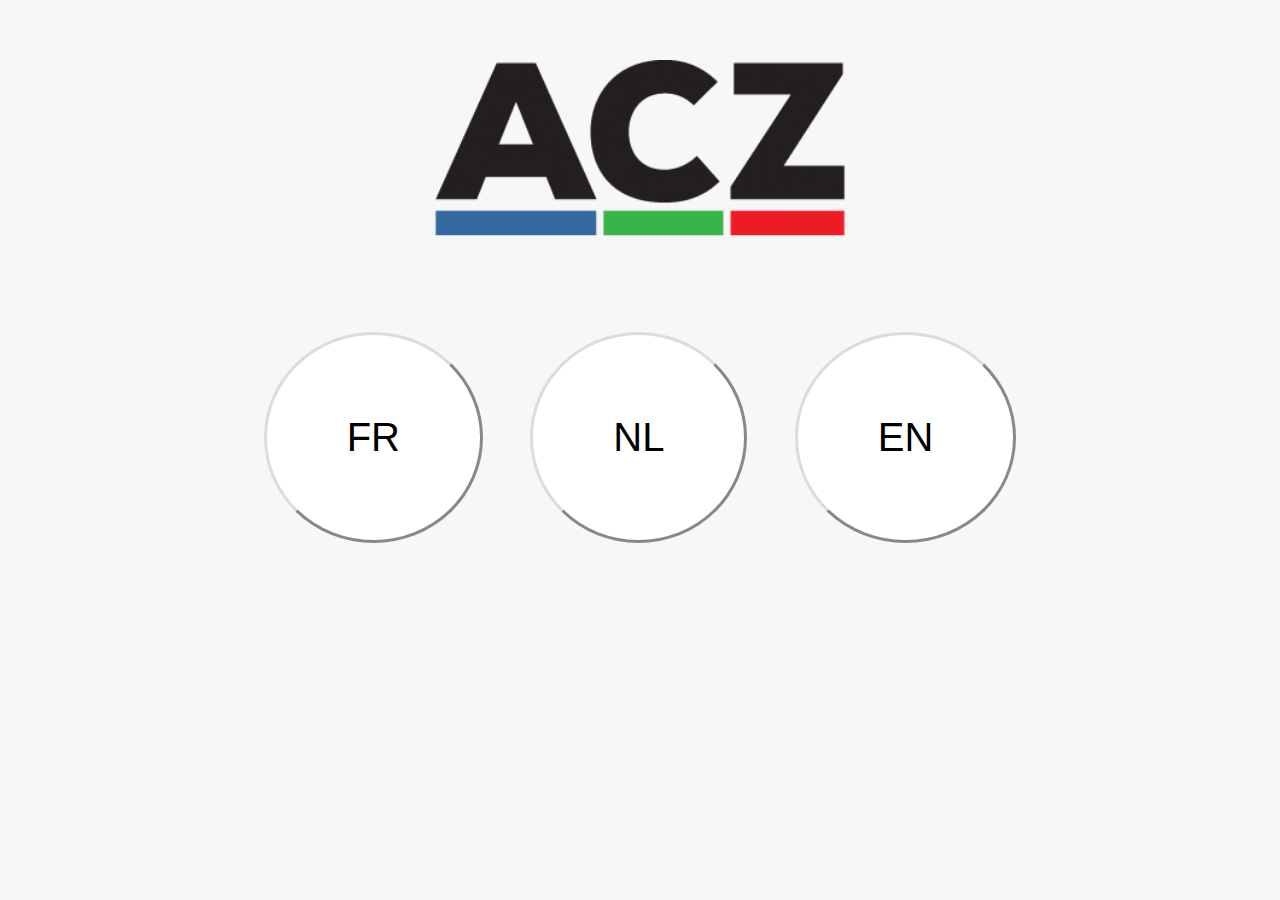
<file: index.html>
<!DOCTYPE html>
<html lang="en">
    <head>
        <title>Customer Experience Survey</title>
        <meta charset="utf-8" />
        <meta name="description" content="" />
        <meta name="viewport" content="width=device-width, initial-scale=1.0" />
        <link rel="icon" href="img/logo.png" />
        <link rel="stylesheet" href="css/index.css">
	</head>
    <body>
        <img class="logo" src="img/logo.png">
        <div class="centerIndex">
            <a href="frEnq.html">FR</a>
            <a href="nlEnq.html">NL</a>
            <a href="enEnq.html">EN</a>
        </div>
    </body>
</html>
</file>
<file: css/index.css>
body {
    margin: auto;
    padding: 0;
    background-color: #f7f7f7;
    width: 800px;
    font-size: 1em;
    font-family: 'Roboto', sans-serif;
    margin-bottom: 50px;
}


/*
======================================================
MEDIA QUERRIES
======================================================
*/

@media screen and (max-width: 1201px) {
  .long div { 
    width: 470px;
}
}

@media screen and (min-width: 1202px) {
  .long div { 
    width: 435px;
}
}


/*
======================================================
END OF MEDIA QUERRIES
======================================================
*//*
======================================================
CSS CODE FOR STAR SCALE ANIMATION
======================================================
*/

.long span { /*FLOAT RIGHT IS FOR MIRRORING THE STAR SCALE*/
    float:right;
    text-align: center;
}

.long input {
    display: none !important;
}

.q1 span label {
    color:#FFF;
    opacity: 0.2;
}

.q1:hover ~ span label img,
.q1:hover img,
.q1 span.checked label,
.q1 span.checked ~ span label {
    color:#FFF;
    opacity: 1;
}

.q2 span label {
    color:#FFF;
    opacity: 0.2;
}

.q2:hover ~ span label img,
.q2:hover img,
.q2 span.checked label,
.q2 span.checked ~ span label {
    color:#FFF;
    opacity: 1;
}

.q3 span label {
    color:#FFF;
    opacity: 0.2;
}

.q3:hover ~ span label img,
.q3:hover img,
.q3 span.checked label,
.q3 span.checked ~ span label {
    color:#FFF;
    opacity: 1;
}
/* STAR LINE WIDTH */
.long div { 
    margin-top: 30px;
    margin-bottom: 100px;
}

/* STAR IMG SIZE */
.star {
    width: 75px;
}

/*
======================================================
END OF STAR SCALE ANIMATION
======================================================
*//*
======================================================
QUIZ STYLING
======================================================
*/

.center {
    margin: auto;
    background-color: white;
    width: 600px;
    padding: 70px;
    border-radius: 25px;
    font-size: 2.4em;
    font-family: 'Roboto', sans-serif;
    box-shadow: 0 0 30px hsla(0,0%,39%,.2);
}

/*
======================================================
END OF QUIZ STYLING
======================================================
*//*
======================================================
HOME PAGE STYLING
======================================================
*/

.centerIndex {
    margin: auto;
    height: 35vh;
    display: flex;
    align-items: center;
    justify-content: center;
}

.centerIndex a{
    margin: auto;
    border-radius: 100%;
    text-decoration: none;
    font-family: 'Roboto', sans-serif;
    color: black;
    padding: 80px;
    font-size: 40px;
    border-style: outset;
    border-color: gainsboro;
    background-color: white;
}

/*
======================================================
END OF HOME PAGE STYLING
======================================================
*//*
======================================================
SUBMIT BUTTON STYLING
======================================================
*/

.submit {
    float: right;
    height: 50px;
    font-size: 1em;
    width: 40%;
    border:1px solid black;
}

/*
======================================================
END OF SUBMIT BUTTON STYLING
======================================================
*//*
======================================================
THANK MESSAGE STYLING
======================================================
*/

.thank {
    padding: 50px;
    margin: auto;
    font-size: 40px;
    font-family: 'Roboto', sans-serif;
    text-align: center;
    line-height: 1.3;
    letter-spacing: 3px;
}

/*
======================================================
END OF SUBMIT BUTTON STYLING
======================================================
*/

#firstEn {
    padding: 0;
    margin: auto;
    width: 600px;
}

#secondEn {
    display: none;
}
#firstFr {
    padding: 0;
    margin: auto;
    width: 600px;
}

#secondFr {
    display: none;
}
#firstNl {
    padding: 0;
    margin: auto;
    width: 600px;
}

#secondNl {
    display: none;
}

.left {
    float: left;
}

.brand_radio{
    display: none !important;
}

.brand_label {
    opacity: 0.3;
    display: inline;
    width: 75px;
    height: 75px !important;
    height: auto;
}

.brand_radio:checked + label {
    opacity: 1;
}

.q_radio{
    display: none !important;
}

.q_radio:checked + label {
opacity: 1;
}

.block {
    display: block;
}

.logo {
    display: block;
    margin: auto;
    margin-top: 60px;
    margin-bottom: 40px;
    height: 20vh;
}

.feedback {
    align-self: center;
    width: 100%;
    height: 50px;
    border:1px solid black;
    font-size: 1em;
    margin-top: 10px;
}

.plate {
    align-self: center;
    height: 40px;
    border:1px solid black;
    font-size: 1em;
}

.brand {
    text-align: center;
}

.brand_img {
    margin-top: 20px;
    width: 250px;
}

.q1 {
    padding-left: 2.5vw;
}

.q2 {
    padding-left: 2.5vw;
}

.q3 {
    padding-left: 2.5vw;
}

.question {
    margin-bottom: 20px;
}

.elements {
    margin-bottom: 50px;
}

.center a {
    margin: 10px;
}

.names input {
    width:30px !important;
    height:30px!important;
}

input::-webkit-outer-spin-button,
input::-webkit-inner-spin-button {
    /* display: none; <- Crashes Chrome on hover */
    -webkit-appearance: none;
    margin: 0; /* <-- Apparently some margin are still there even though it's hidden */
}

.salesList {
    display: none;
}

vwSales {
    display: inherit;
}

.footerholder {
    margin-top: 20px;
    bottom: 0;
    text-align: center;
    width: 100%;
}

.footer {
    height: 100px;
    margin: auto;
    width: 400px;
}
</file>
